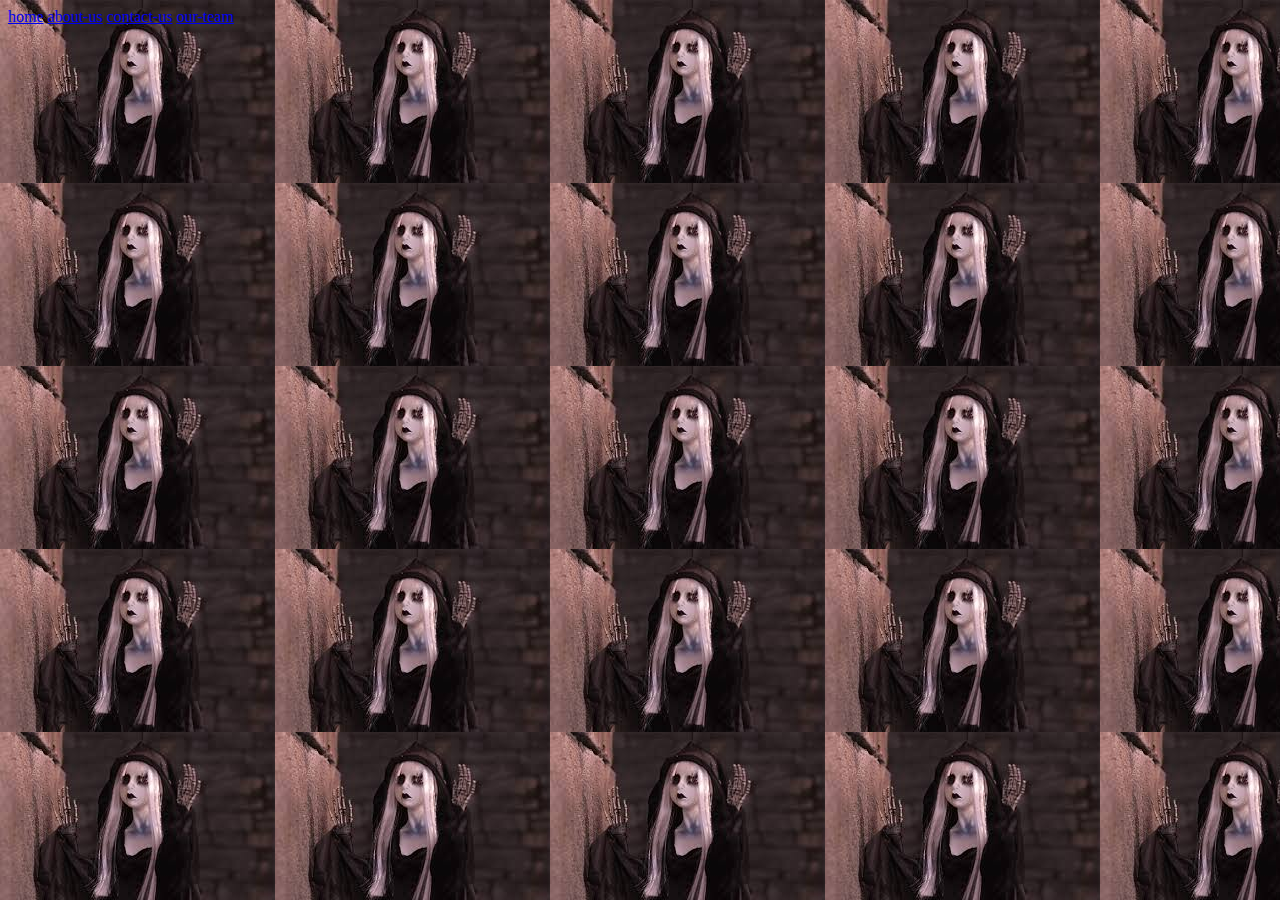
<file: index.html>
<!DOCTYPE html>
<html lang="en">
<head>
    <meta charset="UTF-8">
    <meta name="viewport" content="width=device-width, initial-scale=1.0">
    <title>Document</title>
</head>
<body background="./videos/images (2).jfif">
<a href="index.html">home</a>
<a href="./pages/about-us.html">about-us</a>
<a href="./contact-us.html">contact-us</a>
<a href="./pages/Our-team.html">our-team</a>

</body>
</html>
</file>
